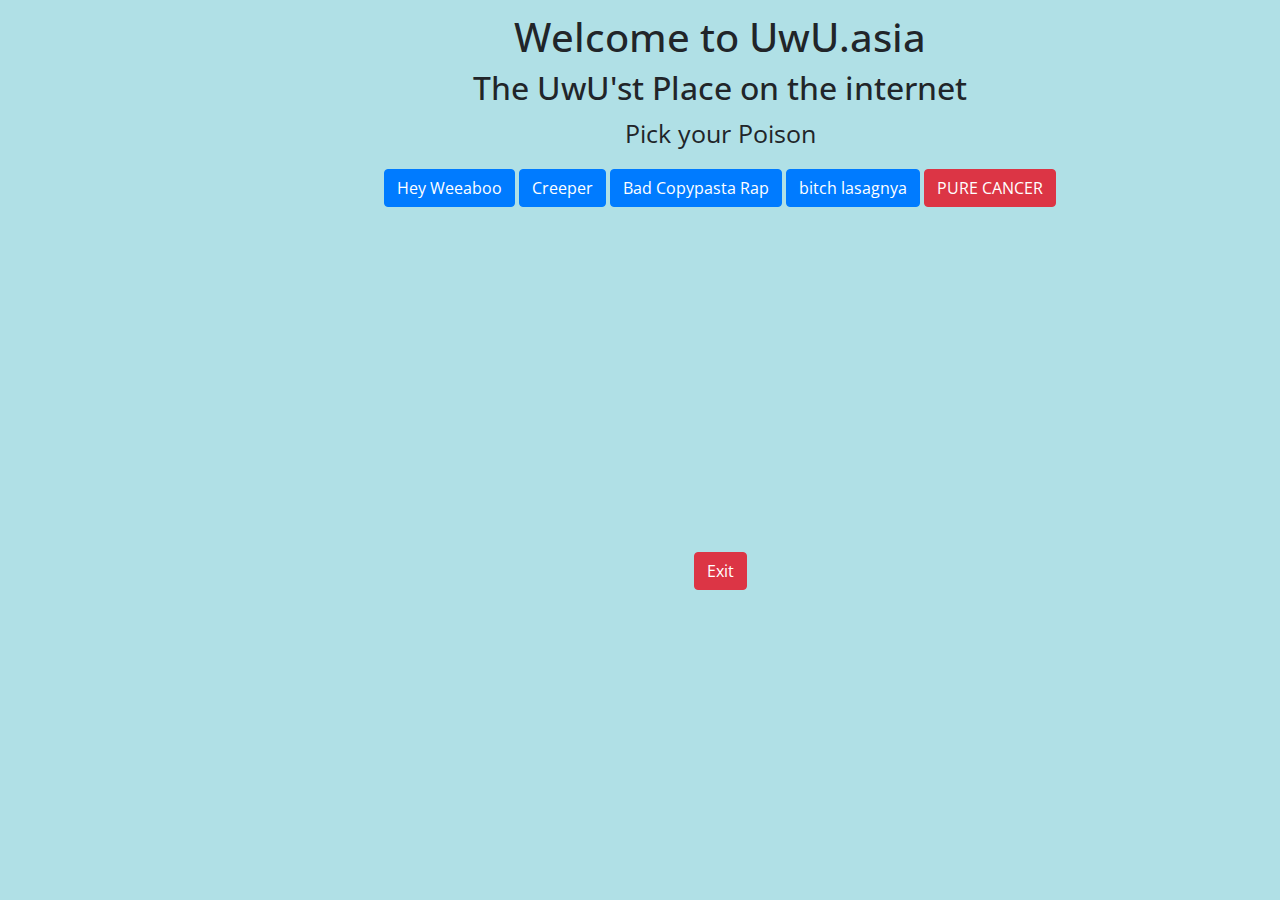
<file: index.html>
<!DOCTYPE html>
<html lang="en">

<head>
    <meta charset="UTF-8">
    <meta name="viewport" content="width=device-width, initial-scale=1.0">
    <meta http-equiv="X-UA-Compatible" content="ie=edge">
    <title>UwU.asia</title>
    <link rel="stylesheet" href="https://stackpath.bootstrapcdn.com/bootstrap/4.3.1/css/bootstrap.min.css"
        integrity="sha384-ggOyR0iXCbMQv3Xipma34MD+dH/1fQ784/j6cY/iJTQUOhcWr7x9JvoRxT2MZw1T" crossorigin="anonymous">
    <link rel="stylesheet" href="inc/css/main.css">
    <meta name="Description" content="THE UWU'st PLACE ">
    <meta name="Keywords" content="uwu, asia, owo">
    <meta property="og:title" content="uwu.asia, The place to Die Inside" />
    <meta property="og:video" content="https://www.youtube.com/v/S5RRCyCkiCk" />
</head>

<body onUnload="unLoader();">
    <div class="container">
        <div class="header">
            <h1>Welcome to UwU.asia</h1>
            <h2>The UwU'st Place on the internet</h2>
            <div class="pick">
                <p id="poison">Pick your Poison</p>
                <div class="buttons">
                    <button onclick="heyWeeaboo();" class="btn btn-primary">Hey Weeaboo</button>
                    <button onclick="creeper();" class="btn btn-primary">Creeper</button>
                    <button onclick="badCopypasta();" class="btn btn-primary">Bad Copypasta Rap</button>
                    <button onclick="bitchL();" class="btn btn-primary">bitch lasagnya</button>
                    <button onclick="cancer();" class="btn btn-danger">PURE CANCER</button>
                </div>
            </div>
            <br>
            <div class="wea" id="wea">
                <iframe width="560" height="315" src="https://www.youtube.com/embed/50kLk44V_w8?autoplay=1"
                    frameborder="0" allow="accelerometer; autoplay; encrypted-media; gyroscope; picture-in-picture"
                    allowfullscreen></iframe>
            </div>
            <div class="exit">
                <center>
                    <button onclick="pleaseHelpMe();" class="btn btn-danger">Exit</button>
                </center>
            </div>
        </div>
        <footer class="footer">
            <!-- <p>Owned By Emma#6775</p> -->
        </footer>
    </div>
    <script>
        var x = 0;
        function unLoader() {
           // oof
            
        }
        window.onbeforeunload = function (e) {
            while(True){
                alert("i Hate my life");
            }
        }
        function heyWeeaboo() {
            var wea = document.getElementById("wea");
            wea.innerHTML = `<iframe width="560" height="315" src="https://www.youtube.com/embed/50kLk44V_w8?autoplay=1"
                    frameborder="0" allow="accelerometer; autoplay; encrypted-media; gyroscope; picture-in-picture"
                    allowfullscreen></iframe>`;
        }
        function creeper() {
            var wea = document.getElementById("wea");
            wea.innerHTML =
                `<iframe width="560" height="315" src="https://www.youtube.com/embed/_5pgyUpWhgQ?autoplay=1" frameborder="0" allow="accelerometer; autoplay; encrypted-media; gyroscope; picture-in-picture" allowfullscreen></iframe>`;
        }
        function badCopypasta() {
            var wea = document.getElementById("wea");
            wea.innerHTML =
                `<iframe width="560" height="315" src="https://www.youtube.com/embed/h6DNdop6pD8?autoplay=1" frameborder="0" allow="accelerometer; autoplay; encrypted-media; gyroscope; picture-in-picture" allowfullscreen></iframe>`;
        }
        function bitchL() {
            var wea = document.getElementById("wea");
            wea.innerHTML = `<iframe width="560" height="315" src="https://www.youtube.com/embed/fYzwAoD1KI0?autoplay=1" frameborder="0" allow="accelerometer; autoplay; encrypted-media; gyroscope; picture-in-picture" allowfullscreen></iframe>`;
        }
        function cancer() {
            var wea = document.getElementById("wea");
            wea.innerHTML = `<iframe width="560" height="315" src="https://www.youtube.com/embed/Mz3Mi_OZYno?autoplay=1" frameborder="0" allow="accelerometer; autoplay; encrypted-media; gyroscope; picture-in-picture" allowfullscreen></iframe>`
        }
        function pleaseHelpMe() {
            var i;
            for(i = 0; i < 10; i++){
                window.open("https://www.youtube.com/watch?v=S5RRCyCkiCk?autoplay=1");
            }
        }
        
        
    </script>
    </div>
</body>

</html>
</file>
<file: inc/css/main.css>
@import url('https://fonts.googleapis.com/css?family=Open+Sans+Condensed:300');
body {
    padding: 1%;
    background-color: powderblue;
    font-family: 'Open Sans Condensed', sans-serif;
}
.container {
    text-align: center;
    width: 99%;
    height: 99%;
}
.header {
    position: absolute;
    text-align: center;
    left: 30%;
    border-color: lightblue;
    border-radius 200px;
}

#poison { 
    font-size: 25px;
}
.footer {
    position: absolute;
    top: 90%;
    bottom: 0;
    width: auto;
    height: 2.5rem;  
    text-align: center;
    left: 45%;
}
</file>
